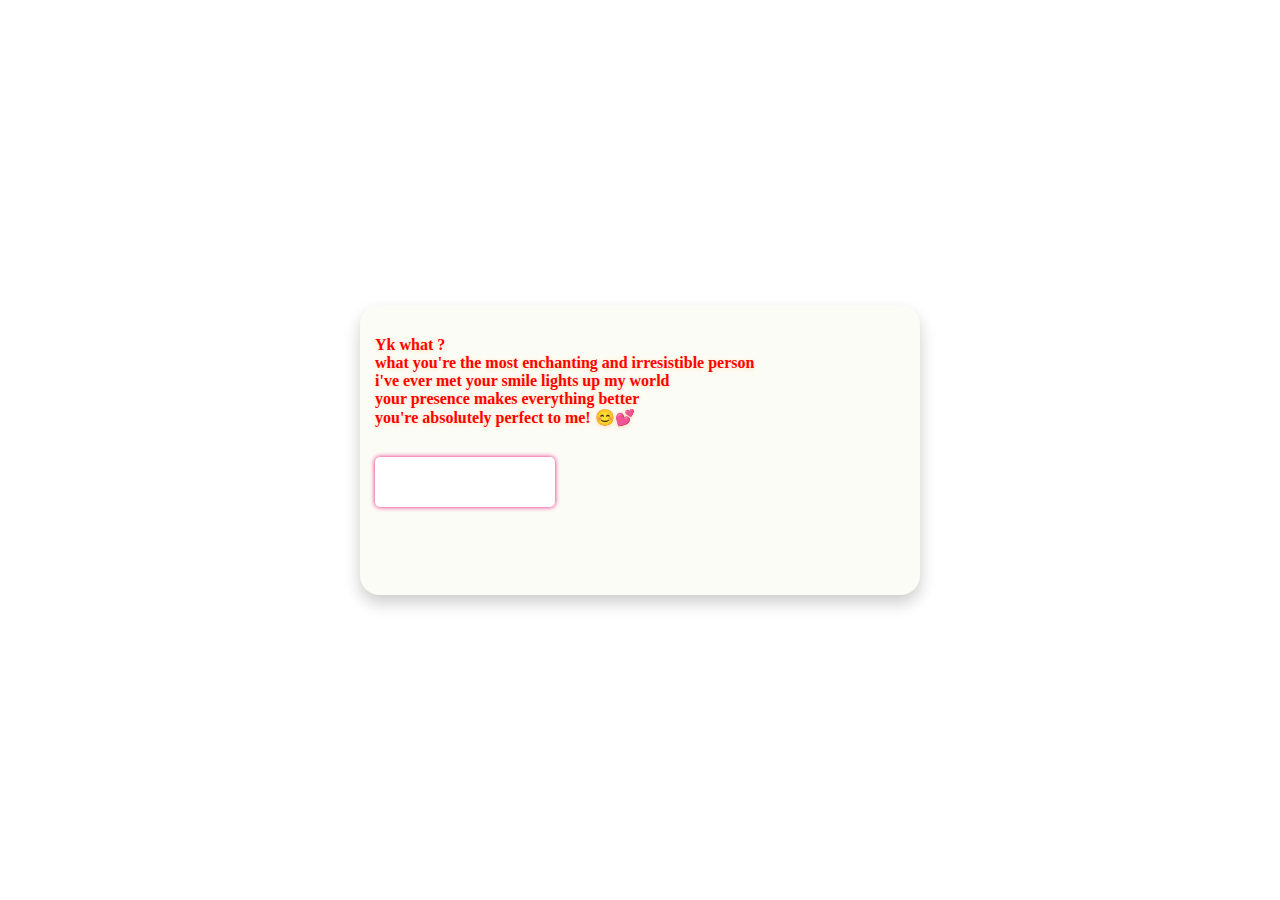
<file: index.html>
<!DOCTYPE html>
<html lang="en">
  <head>
    <meta charset="UTF-8" />
    <meta name="viewport" content="width=device-width, initial-scale=1.0" />
    <title>untoldcoding</title>
    <link rel="stylesheet" href="style.css" />
  </head>
  <body>
    <div class="container">
      <p>
        Yk what ? <br />
        what you're the most enchanting and irresistible person <br />
        i've ever met your smile lights up my world <br />
        your presence makes everything better <br />
        you're absolutely perfect to me! 😊💕
        <br />
        <span class="spoiler-text">
          <a href="letter.html">Click Here</a>
        </span>
        <span class="panel" tabindex="0"></span>
      </p>
    </div>
  </body>
</html>
</file>
<file: style.css>
@import "https://fonts.googleapis.com/css?family=Lily+Script+One";

body {
  margin: 0 auto;
  height: 100vh;
  display: flex;
  align-items: center;
  justify-content: center;
  background: url(https://i.postimg.cc/L6BCDwj4/night-snowy-mountain-scenery-digital-art-4k-wallpaper-uhdpaper-com-934-0-i.jpg);
  background-repeat: no-repeat;
  background-size: cover;
}

.container {
  box-sizing: border-box;
  width: 560px;
  height: 290px;
  border-radius: 20px;
  background-color: #f5f5dc43;
  padding: 15px;
  text-align: left;
  perspective: 400px;
  box-shadow: 0 8px 16px 0 rgba(0, 0, 0, 0.2);
}

p {
  position: absolute;
  font-family: cursive;
  white-space: nowrap;
  font-size: 1em;
  color: #ff0202;
  text-shadow: 0px 1px 5px #f5deb3;
  font-weight: 700;
}

.panel {
  position: absolute;
  width: 180px;
  height: 50px;
  background: white;
  transition: transform 1s;
  transform-origin: 0% 50%;
  cursor: help;
  border-radius: 5px;
  margin-top: 30px;
  box-shadow: 0 0 5px rgb(228, 16, 122);
}

.spoiler-text {
  position: absolute;
  -moz-user-select: none;
  -webkit-user-select: none;
  -ms-user-select: none;
  user-select: none;
  color: red;
  padding-top: 30px;
}

.panel:active,
.panel:focus {
  transform: rotateY(-90deg);
}
</file>
